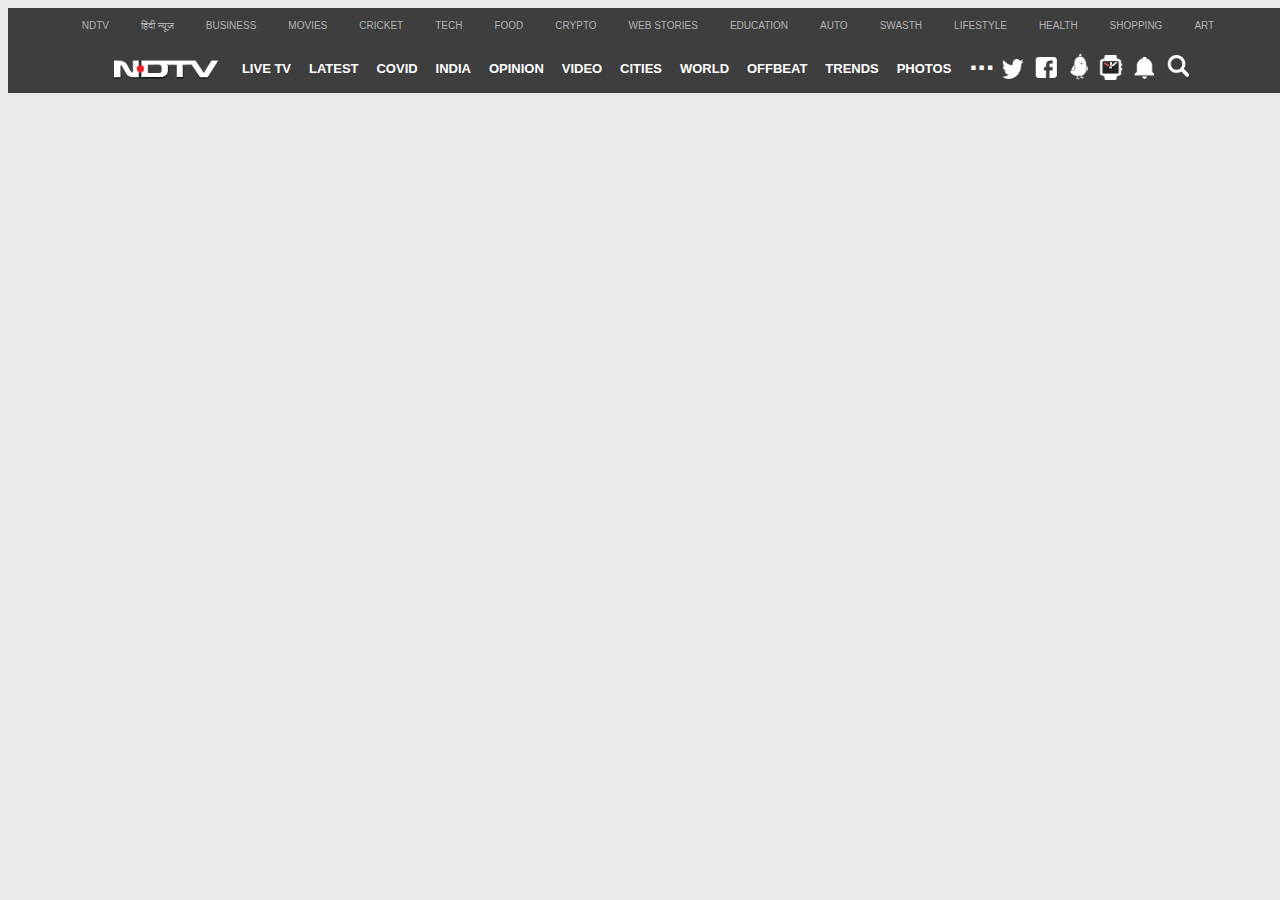
<file: Homepage/News/news.html>
<!DOCTYPE html>
<html lang="en">
  <head>
    <meta charset="UTF-8" />
    <meta http-equiv="X-UA-Compatible" content="IE=edge" />
    <meta name="viewport" content="width=device-width, initial-scale=1.0" />
    <title>News</title>
    <link rel="stylesheet" href="news.css" />
  </head>
  <body>
    <div id="top">
      <button>NDTV</button>
      <button>हिंदी न्यूज़</button>
      <button>BUSINESS</button>
      <button>MOVIES</button>
      <button>CRICKET</button>
      <button>TECH</button>
      <button>FOOD</button>
      <button>CRYPTO</button>
      <button>WEB STORIES</button>
      <button>EDUCATION</button>
      <button>AUTO</button>
      <button>SWASTH</button>
      <button>LIFESTYLE</button>
      <button>HEALTH</button>
      <button>SHOPPING</button>
      <button>ART</button>
    </div>
    <div id="bottom">
      <div id="content" class="content">
        <div id="logo">
          <a href="navbar.html">
            <img src="image\ndtvLogo.png" alt="logo" />
          </a>
        </div>
        <a class="bottom-navbar" href="">LIVE TV</a>
        <a class="bottom-navbar" href="">LATEST</a>
        <a class="bottom-navbar" href="">COVID</a>
        <a class="bottom-navbar" href="">INDIA</a>
        <a class="bottom-navbar" href="">OPINION</a>
        <a class="bottom-navbar" href="">VIDEO</a>
        <a class="bottom-navbar" href="">CITIES</a>
        <a class="bottom-navbar" href="">WORLD</a>
        <a class="bottom-navbar" href="">OFFBEAT</a>
        <a class="bottom-navbar" href="">TRENDS</a>
        <a class="bottom-navbar" href="">PHOTOS</a>
        <p class="more" onclick="showMoreNavbar()">...</p>
        <a href="" class="logo">
          <img src="image\twitterLogo.png" alt="" />
          <span class="text">Twitter</span>
        </a>
        <a href="" class="logo">
          <img src="image\facebookLogo.png" alt="" />
          <span class="text">Facebook</span>
        </a>
        <a href="" class="logo">
          <img src="image\kooLogo.png" alt="" />
          <span class="text">Koo</span>
        </a>
        <a href="" class="logo">
          <img src="image\newLogo.png" alt="" />
          <span class="text">New Story</span>
        </a>
        <a href="" class="logo">
          <img src="image\notificationLogo.png" alt="" />
          <span class="text">Notification</span>
        </a>
        <a href="" class="logo">
          <img src="image\searchLogo.png" alt="" />
          <span class="text">Search</span>
        </a>
      </div>
      <div id="extra" class="content alignment">
        <a class="bottom-navbar" href="">SOUTH</a>
        <a class="bottom-navbar" href="">PEOPLE</a>
        <a class="bottom-navbar" href="">SCIENCE</a>
        <a class="bottom-navbar" href="">PHOTOS</a>
        <a class="bottom-navbar" href="">JOBS</a>
        <a class="bottom-navbar" href="">WEATHER</a>
        <a class="bottom-navbar" href="">TV SCHEDULE</a>
        <a class="bottom-navbar" href="">TRAINS</a>
      </div>
    </div>
    <div id="news"></div>
  </body>
  <script src="news.js"></script>
</html>
</file>
<file: Homepage/News/news.css>
body {
  width: 100%;
  /* border: 1px solid black; */
  background-color: #eaeaea;

  font-family: Roboto, sans-serif;
}
#top {
  height: 35px;
  width: 100%;
  /* border: 1px solid red; */
  margin: auto;
  display: flex;
  justify-content: center;
  gap: 20px;
  align-items: center;
  background-color: #3e3e3e;
  /* padding: 0px 300px; */
}
#bottom {
  height: 50px;
  width: 100%;
  /* border: 1px solid red; */
  margin: auto;
  background-color: #3e3e3e;
  position: sticky;
  top: 0px;
  /* display: flex;
    justify-content: center;
    align-items: center;*/
}
.content {
  width: 85%;
  height: 50px;
  margin: auto;
  /* border: 1px solid blue; */
  display: flex;
  justify-content: space-between;
  align-items: center;
}
#top > button:hover {
  background-color: black;
  cursor: pointer;
  border-radius: 2px;
}
button {
  font-size: 10px;
  border: none;
  background-color: #3e3e3e;
  color: #b2b2b2;
}
#logo img {
  width: 120px;
  height: 40px;
  padding: 0;
}
a {
  color: white;
  display: flex;
  justify-content: space-between;
  text-decoration: none;
  font-size: 13px;
  font-weight: bold;
}
.alignment {
  display: none;
  /* justify-content: flex-start; */
  width: 38.5%;
  margin-top: -5px;
  height: 30px;
  margin-left: 262px;
  padding-bottom: 8px;
  /* background-color: #3e3e3e; */
}
.more {
  font-size: 30px;
  font-weight: bold;
  margin-top: 14px;
  color: white;
  cursor: pointer;
}
.bottom-navbar:hover {
  border-bottom: 1px solid white;
}
.logo {
  position: relative;
  display: inline-block;
}

.logo .text {
  visibility: hidden;
  width: 120px;
  background-color: #3e3e3e;
  color: #fff;
  text-align: center;
  border-radius: 6px;
  padding: 10px 0;
  position: absolute;
  z-index: 1;
  top: 50px;
  left: 50%;
  margin-left: -60px;
}

.logo:hover .text {
  visibility: visible;
}
.logo img {
  width: 30px;
  height: 30px;
  margin-left: -15px;
}
#news {
  width: 60%;
  height: auto;
  margin-top: 100px;
  margin-bottom: 100px;
  display: flex;
  margin: auto;
}
#news-heading {
  text-align: center;
  padding: 0px 30px;
}
#news-img {
  width: 400px;
  height: 300px;
  padding-left: 200px;
}
#news-des {
  font-weight: lighter;
  line-height: 40px;
  padding: 90px;
  padding-top: 0;
}
</file>
